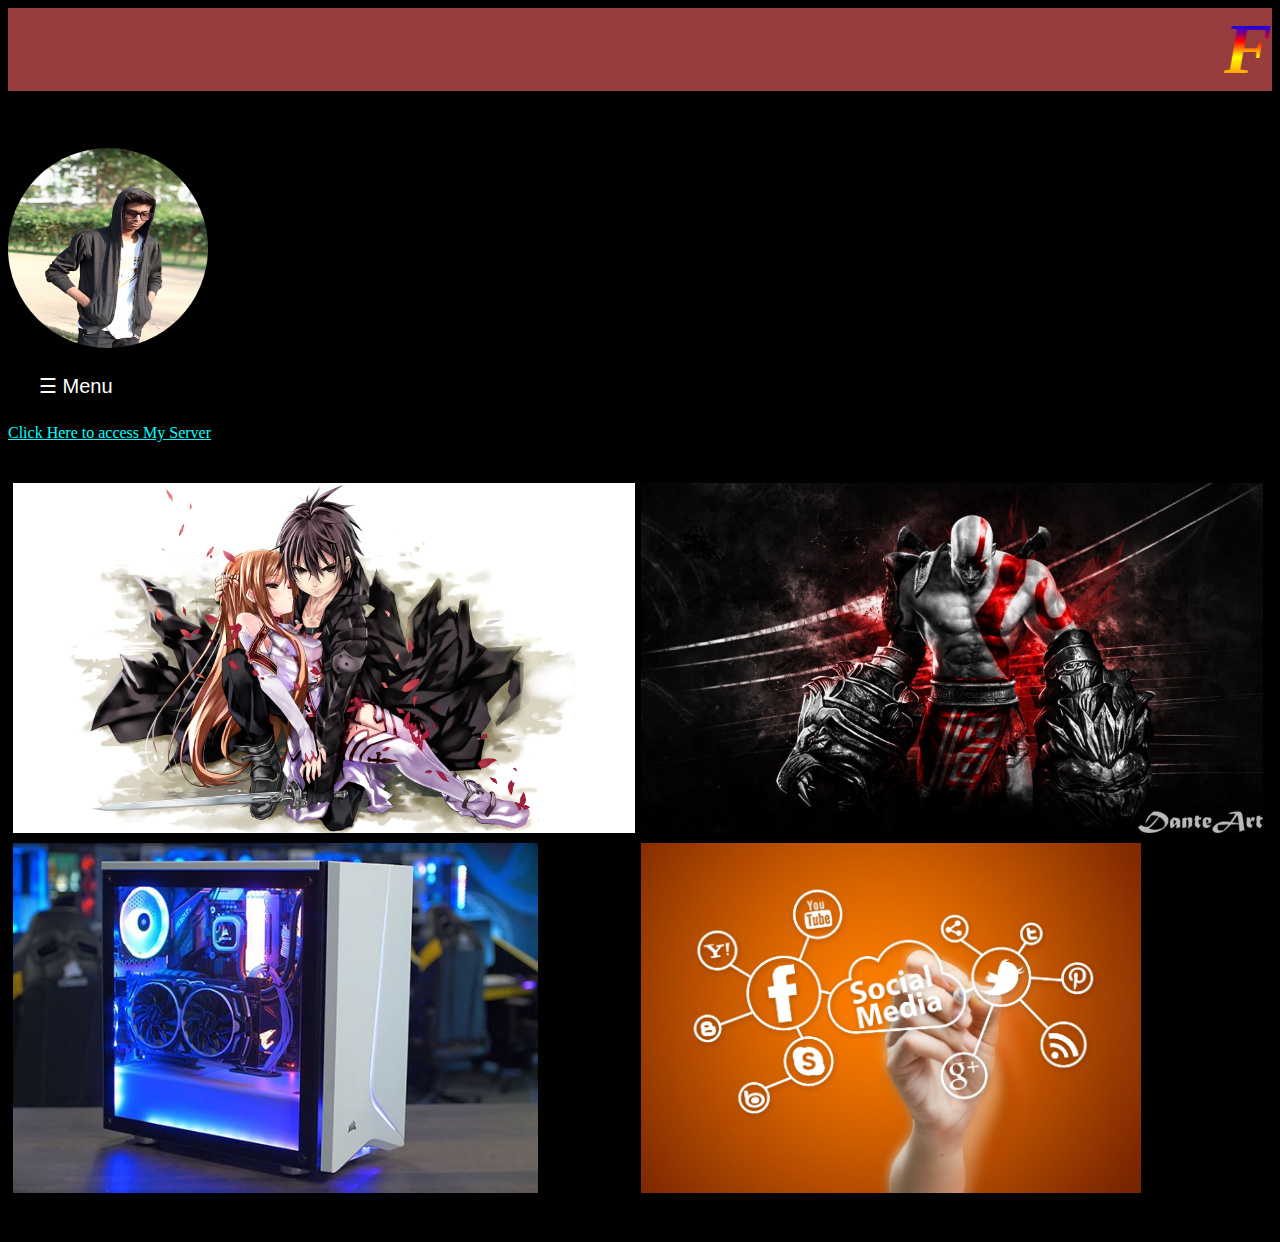
<file: index.html>
<html>
    <head>
        <title>Farid Kratos Webpage</title>
        <link rel="stylesheet" href="Farid Kratos.css">
        <meta name="viewport" content="width=device-width, initial-scale=1">
    </head>
<body>
        <div id="rectangle">
        <h1><marquee><p1 style="font-style:italic;">Farid Kratos</p1></marquee></h1></div><br><br>
        <img class="img1" src="Farid.jpg" width="200" height="200">
    
     <div id="mySidebar" class="sidebar">
  <a href="javascript:void(0)" class="closebtn" onclick="closeNav()">×</a>
  <a href="About.html">About</a>
</div>

<div id="main">
  <button class="openbtn" onclick="openNav()">☰ Menu</button>  
</div>
    <div>
    <a style="color: aqua" href="http://192.168.2.8:8080/FKDrive">Click Here to access My Server</a>
    </div>
    <script>
function openNav() {
  document.getElementById("mySidebar").style.width = "250px";
  document.getElementById("main").style.marginLeft = "250px";
}

function closeNav() {
  document.getElementById("mySidebar").style.width = "0";
  document.getElementById("main").style.marginLeft= "0";
}
    </script>
    <br><br>
    <div class="row">
  <div class="column">
    <div class="container">
        
  <img src="sao1.jpg" id="i1" alt="Anime" class="image" width="auto" height="350">
  <div class="overlay">
    <div class="text" href="Anime.html">I love Anime. <br>
        <a href="Anime.html">Click to See Anime List.</a>
      </div>
  </div>
      </div>
</div>
    
  <div class="column">
    <div class="container">
        
    <img src="god of war.jpg" id="i2" alt="God of War" class="image"href="Game.html"width="auto" height="350">
  <div class="overlay">
    <div class="text" >I love Gaming. <br>
      <a href="Game.html">Click to See Game List.</a>
      </div>
  </div>
          </div>
  
    </div><br><br>
        <div class="row">
  <div class="column">
    <div class="container">
        
    <img src="dream pc.jpg" alt="gfgk" class="image" width="auto" height="350">
  <div class="overlay">
    <div class="text">I want to Assemble Best Pc.<br>
        
        <a href="Dream built.html">Click here to See My Dream Pc Build.
        </a>
      </div>
  </div>
         </div>
    </div><br><br>
        
  <div class="column">
    <div class="container">
       
    <img src="social.jpg" id="i4" alt="Dream pc" class="image"width="auto" height="350">
  <div class="overlay">
    <div class="text">Follow Me on Different Platform<br>
        <a href="Follow me on.html">Click here to Follow Me.
        </a>
      </div>
  </div>
            </div>
        </div>
        </div>
        </div><br><br>
 
</body>

</html>
</file>
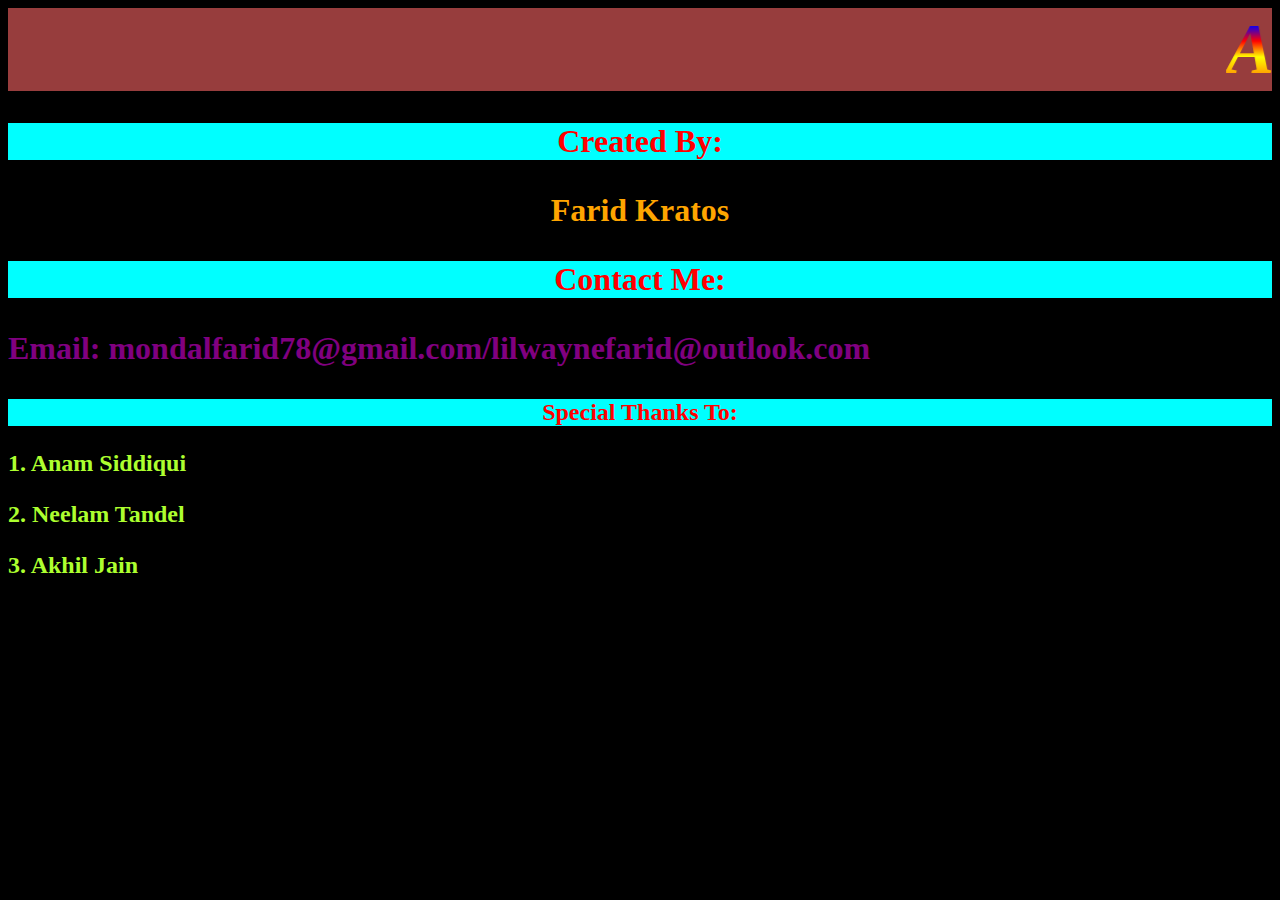
<file: About.html>
<html>
    <head>
        <title>About Farid Kratos</title>
      <link rel="stylesheet" href="Farid%20Kratos.css">
    </head>
    <body>
        <div id="rectangle"><h1><marquee><p1 style="font-style:italic;">About Farid Kratos</p1></marquee></h1></div>
        <h1><p align="center" style="color:red; background-color: aqua">Created By:</p></h1>
        <h1><p align="center" style="color:orange">Farid Kratos</p></h1>
        <h1><p align="center" style="color:red; background-color: aqua">Contact Me:</p></h1>
        <h1><p style="color:purple">Email: mondalfarid78@gmail.com/lilwaynefarid@outlook.com</p></h1>
        <h2><p align="center" style="color:red; background-color: aqua">Special Thanks To:</p></h2>
        <h2><p style="color:greenyellow">1. Anam Siddiqui</p></h2>
        <h2><p style="color:greenyellow">2. Neelam Tandel</p></h2>
        <h2><p style="color:greenyellow">3. Akhil Jain</p></h2>
    </body>
</html>
</file>
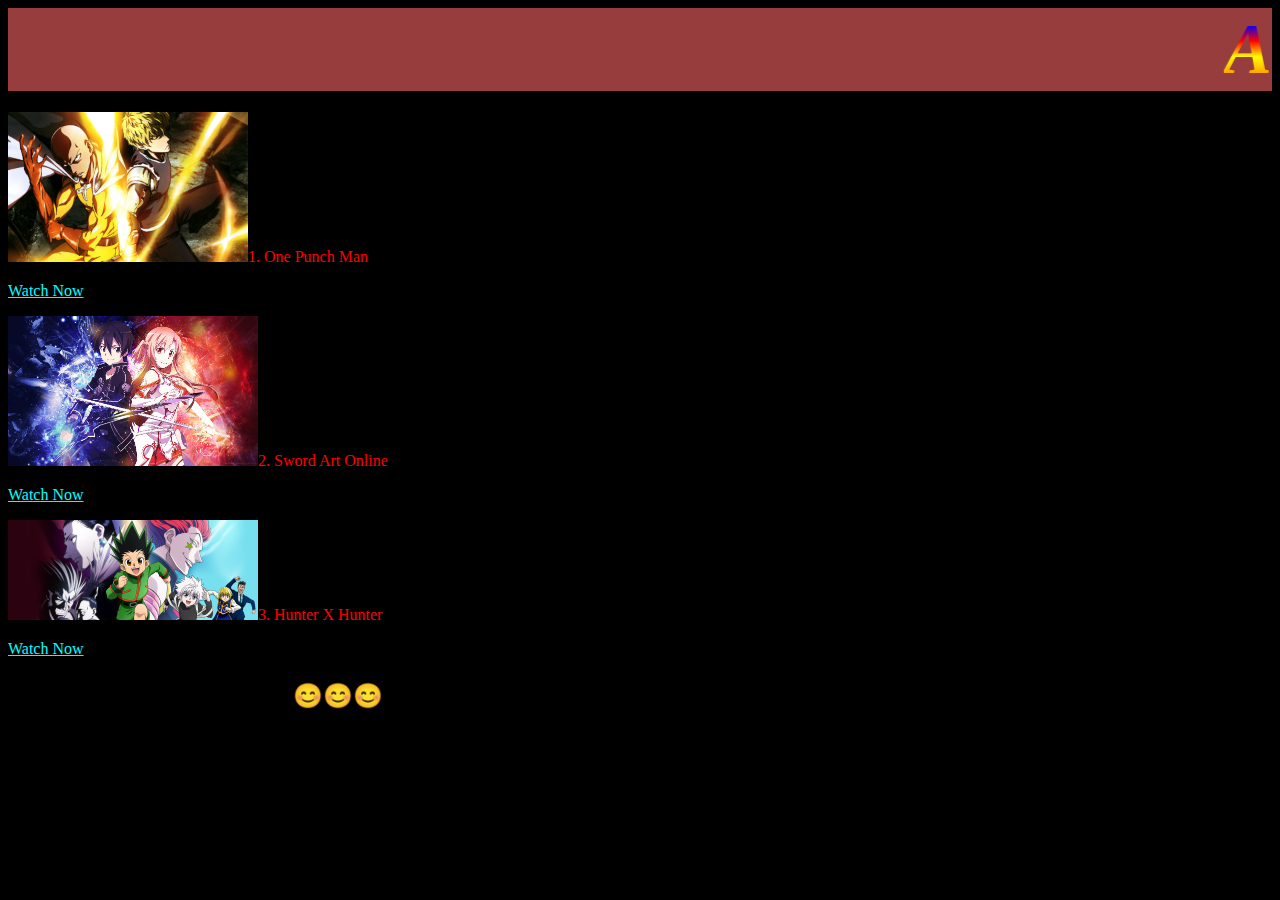
<file: Anime.html>
<html>
    <head>
        <title>Anime For Farid Kratos</title>
        <link rel="stylesheet" href="Farid%20Kratos.css">
    </head>
    <body>
        <div id="rectangle"><h1><marquee><p1 style="font-style:italic;">Anime List</p1></marquee></h1></div>
        <p  style="color:red"><img src="one1.jpg" width="auto" height="150">1. One Punch Man</p><a style="color:aqua" href="https://www2.9anime.nl/watch/one-punch-man-dub.zwx2">Watch Now</a>
        <br>
        <p style="color:red"><img src="sao2.jpg" width="auto" height="150">2. Sword Art Online</p>
        <a style="color:aqua" href="https://www2.9anime.nl/watch/sword-art-online-dub.nw4k">Watch Now</a><br>
        <p style="color:red"><img src="hunter1.jpg" width="auto" height="100">3. Hunter X Hunter</p>
        <a style="color:aqua" href="https://www2.9anime.nl/watch/hunter-x-hunter-dub.8ynv">Watch Now</a><br>
        <h2><p>And 300+ Anime I watched 😊😊😊</p></h2>
    </body>
</html>
</file>
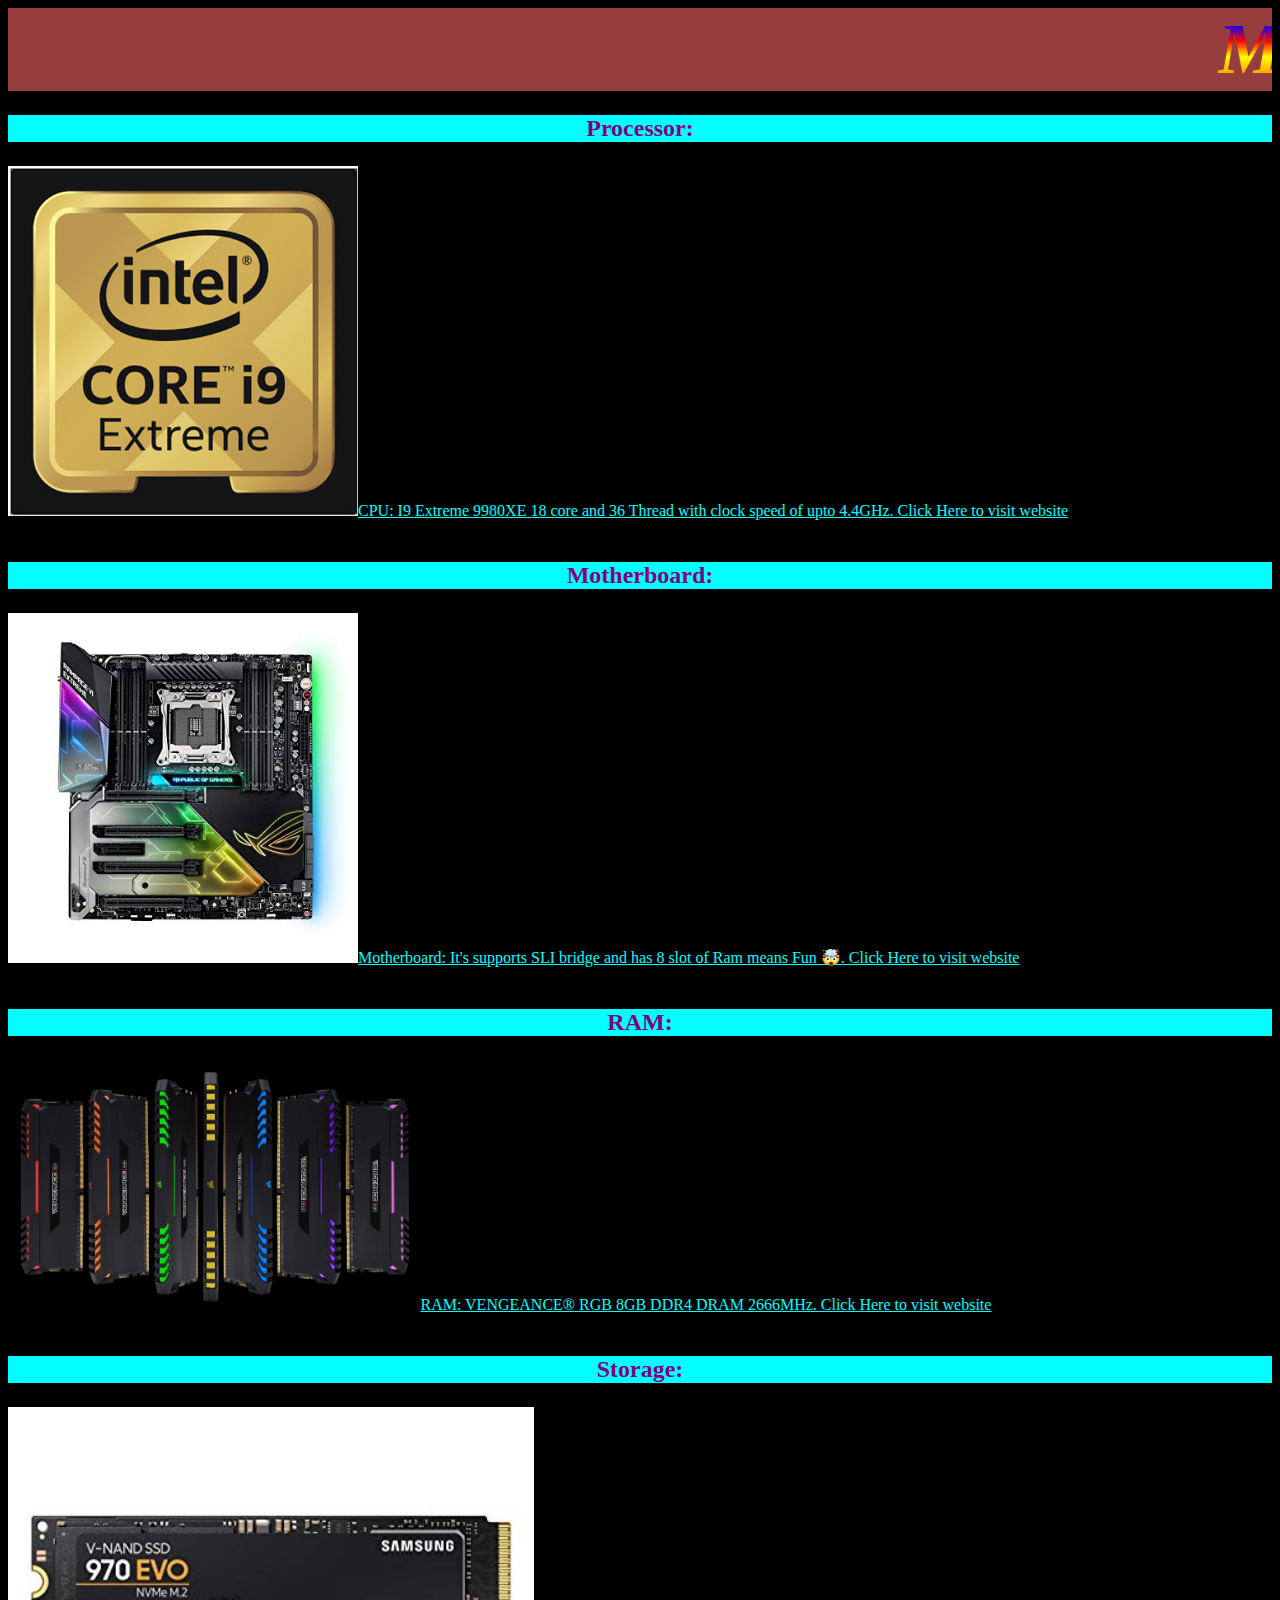
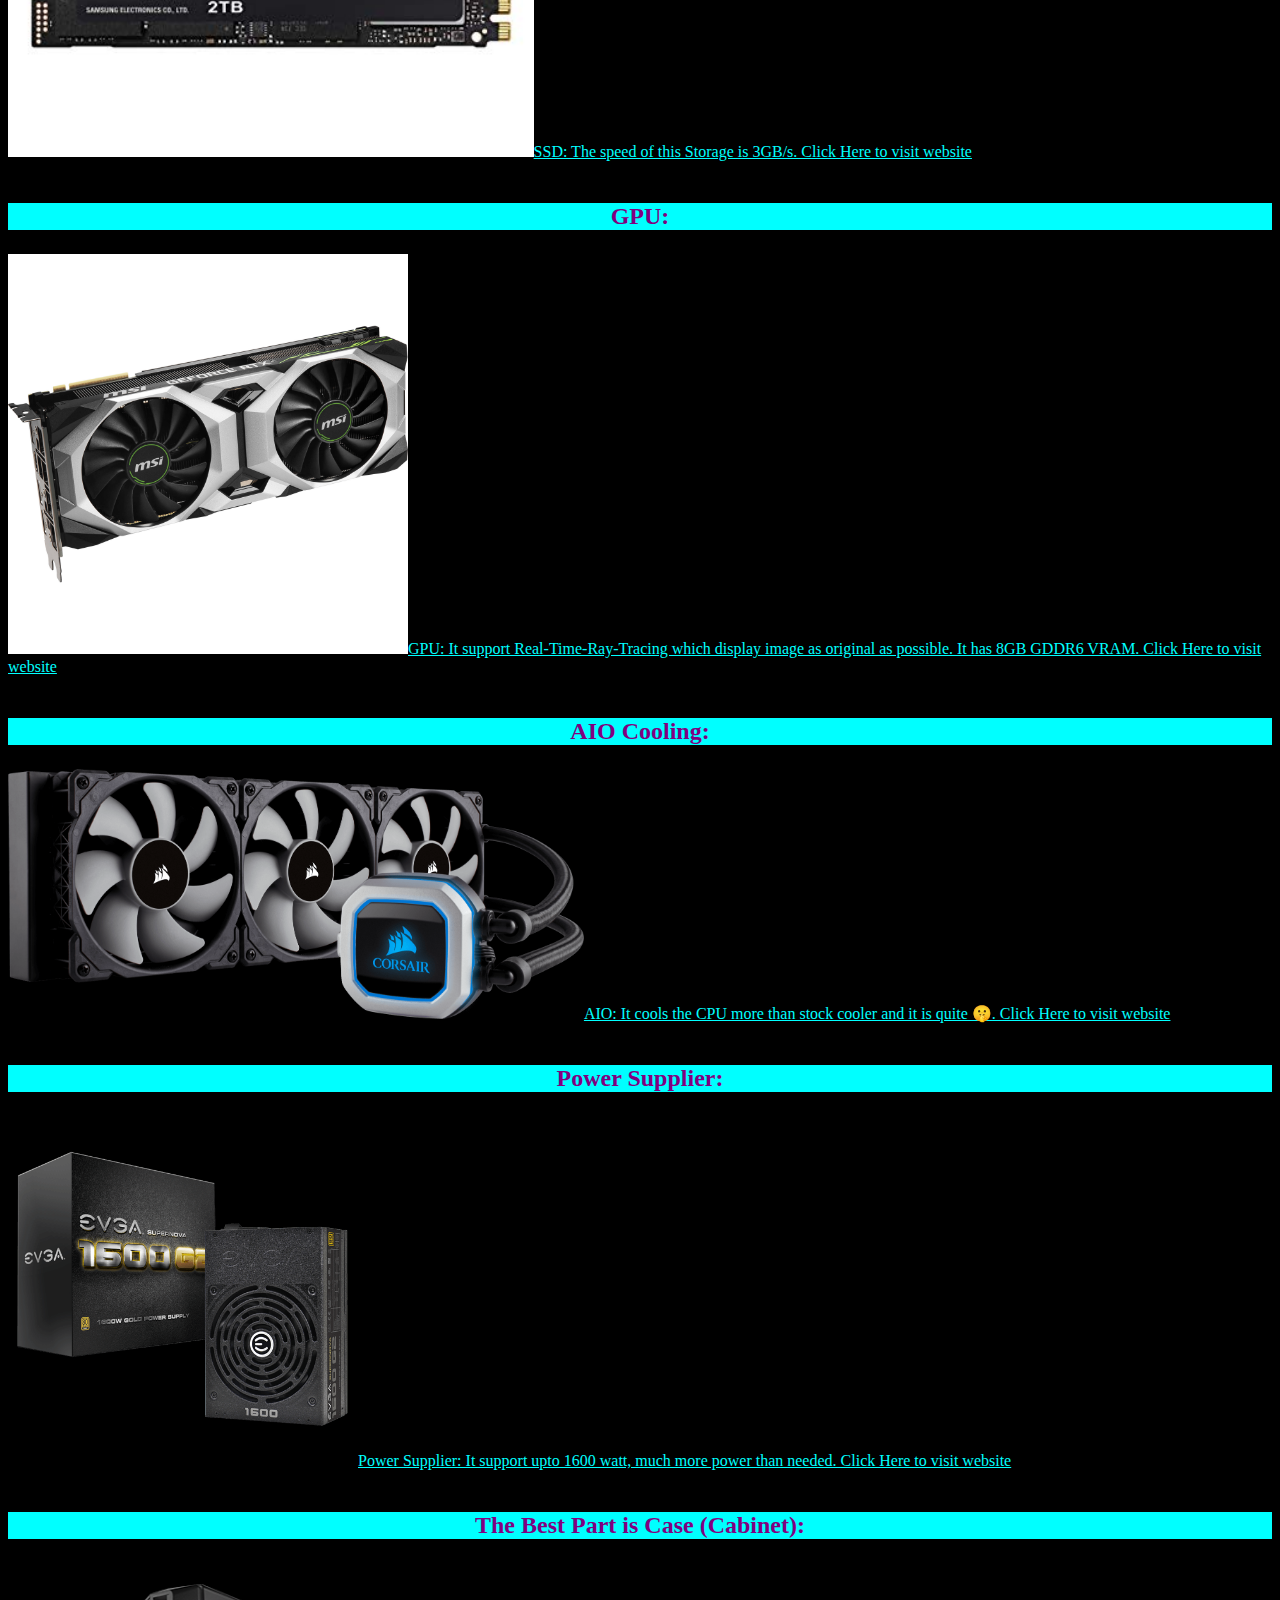
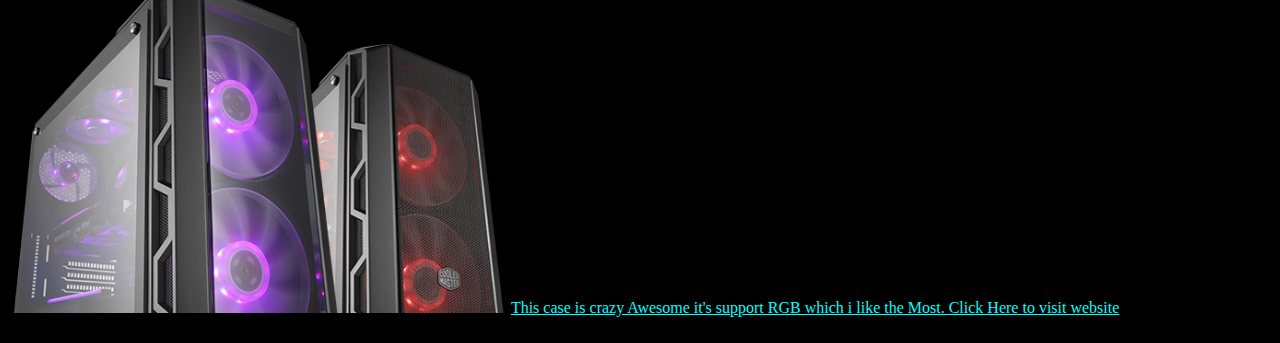
<file: Dream built.html>
<html>
    <head>
        <title>Dream Pc of Farid Kratos</title>
        <link rel="stylesheet" href="Farid Kratos.css">
    </head>
    <body>
        <div id="rectangle"><h1><marquee><p1 style="font-style:italic;">My Dream Pc</p1></marquee></h1></div>
        <h2><p align="center" style="color:purple; background-color: aqua">Processor:</p></h2>
        <img src="i9.jpg" width="auto" height="350"><a href="https://www.intel.in/content/www/in/en/products/processors/core/x-series/i9-9980xe.html" style="color: aqua">CPU: I9 Extreme 9980XE 18 core and 36 Thread with clock speed of upto 4.4GHz. Click Here to visit website</a><br><br>
        <h2><p align="center" style="color:purple; background-color: aqua">Motherboard:</p></h2>
        <img src="mb.jpg" width="auto" height="350"><a href="https://www.asus.com/Motherboards/ROG-RAMPAGE-VI-EXTREME-OMEGA/" style="color: aqua">Motherboard: It's supports SLI bridge and has 8 slot of Ram means Fun 🤯. Click Here to visit website</a><br><br>
        <h2><p align="center" style="color:purple; background-color: aqua">RAM:</p></h2>
        <img src="ram.jpg" width="auto" height="250"><a href="https://www.corsair.com/ca/en/Categories/Products/Memory/VENGEANCE%C2%AE-RGB-16GB-%282-x-8GB%29-DDR4-DRAM-2666MHz-C16-Memory-Kit/p/CMR16GX4M2A2666C16" style="color: aqua">RAM: VENGEANCE® RGB 8GB DDR4 DRAM 2666MHz. Click Here to visit website</a><br><br>
        <h2><p align="center" style="color:purple; background-color: aqua">Storage:</p></h2>
        <img src="ssd.jpg" width="auto" height="350"><a href="https://www.samsung.com/us/computing/memory-storage/solid-state-drives/ssd-970-evo-nvme-m2-2tb-mz-v7e2t0bw/" style="color: aqua">SSD: The speed of this Storage is 3GB/s. Click Here to visit website</a><br><br>
        <h2><p align="center" style="color:purple; background-color: aqua">GPU:</p></h2>
        <img src="gpu.jpg" width="auto" height="400"><a href="https://www.msi.com/Graphics-card/GeForce-RTX-2080-SUPER-VENTUS-OC/" style="color: aqua">GPU: It support Real-Time-Ray-Tracing which display image as original as possible. It has 8GB GDDR6 VRAM. Click Here to visit website</a><br><br>
        <h2><p align="center" style="color:purple; background-color: aqua">AIO Cooling:</p></h2>
        <img src="aio.jpg" width="auto" height="250"><a href="https://www.corsair.com/ww/en/Categories/Products/Liquid-Cooling/Hydro-Series%E2%84%A2-H150i-PRO-RGB-360mm-Liquid-CPU-Cooler/p/CW-9060031-WW" style="color: aqua">AIO: It cools the CPU more than stock cooler and it is quite 🤫. Click Here to visit website</a><br><br>
        <h2><p align="center" style="color:purple; background-color: aqua">Power Supplier:</p></h2>
        <img src="psu.jpg" width="auto" height="350"><a href="https://www.evga.com/products/product.aspx?pn=120-G2-1600-X1" style="color: aqua">Power Supplier: It support upto 1600 watt, much more power than needed. Click Here to visit website</a><br><br>
        <h2><p align="center" style="color:purple; background-color: aqua">The Best Part is Case (Cabinet):</p></h2>
        <img src="cabinet.jpg" width="auto" height="350"><a href="https://www.coolermaster.com/catalog/cases/mid-tower/mastercase-h500/" style="color: aqua">This case is crazy Awesome it's support RGB which i like the Most. Click Here to visit website</a><br><br>
    </body>
</html>
</file>
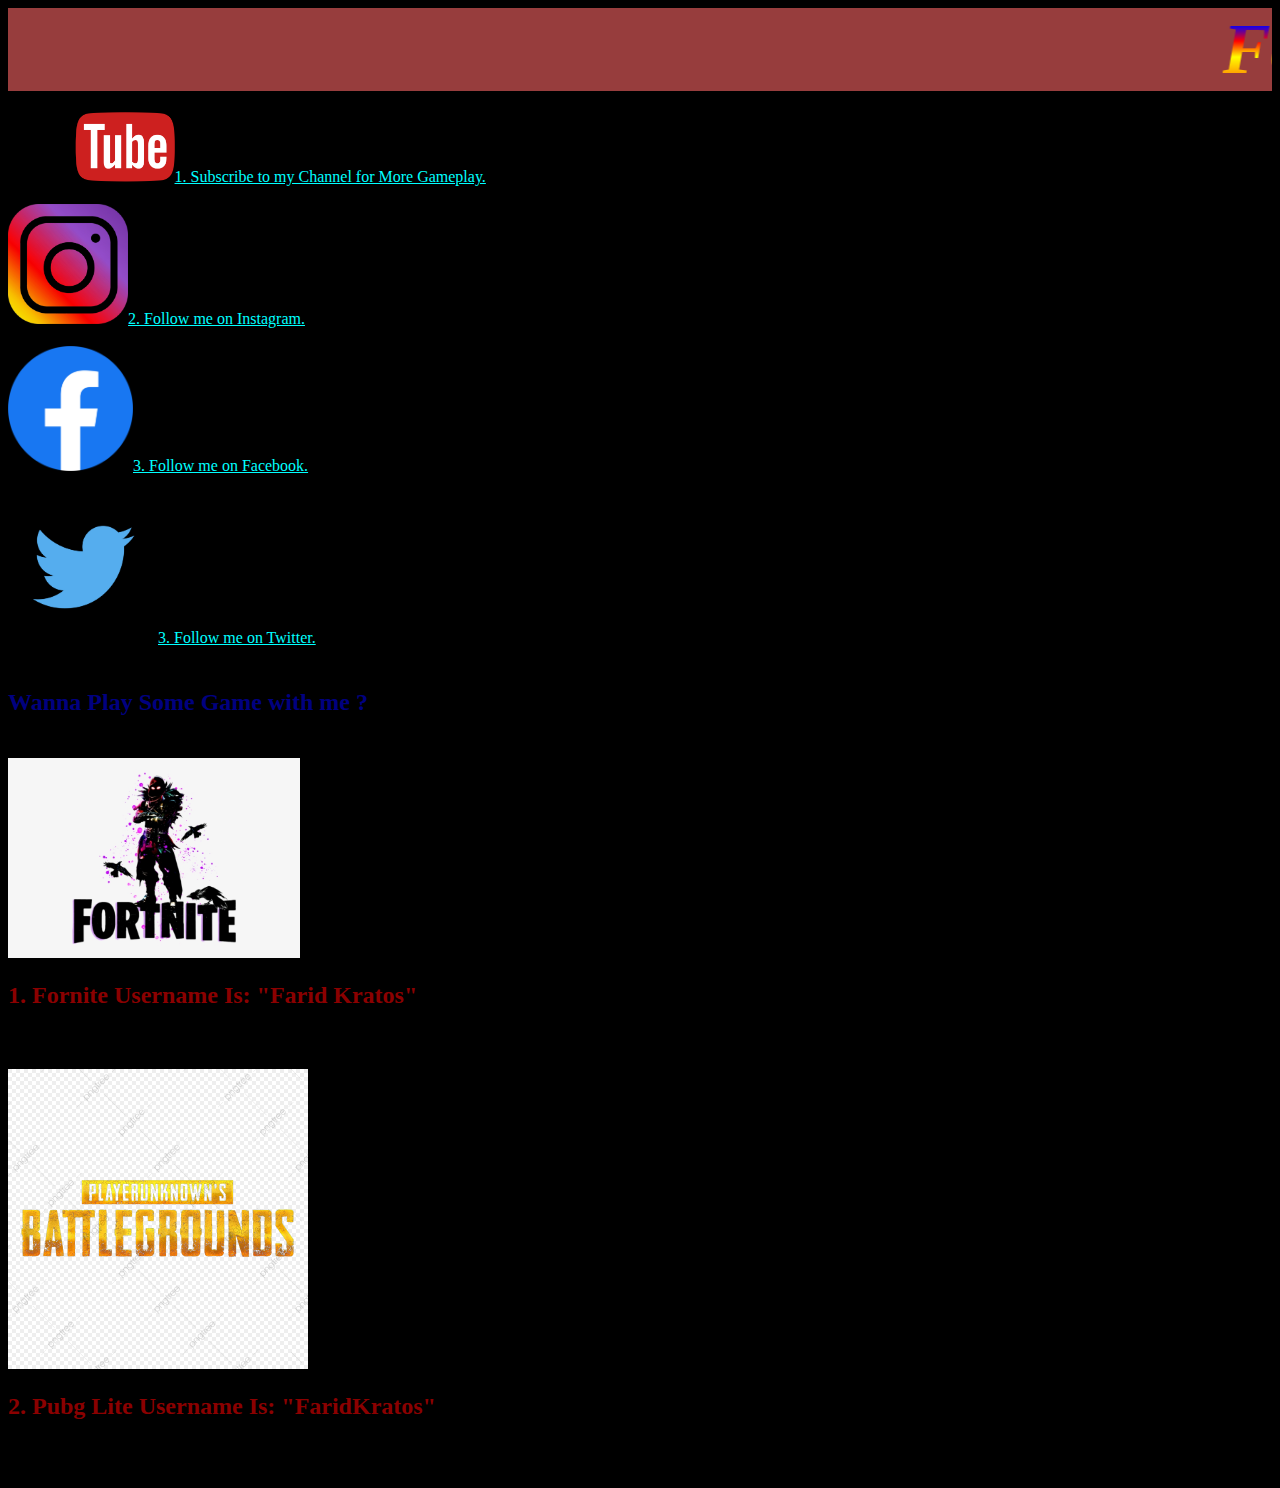
<file: Follow me on.html>
<html>
    <head>
        <title>Follow Farid Kratos</title>
        <link rel="stylesheet" href="Farid Kratos.css">
    </head>
    <body>
        <div id="rectangle"><h1><marquee><p1 style="font-style:italic;">Follow Me</p1></marquee></h1></div>
        <img src="youtube.jpg" width="auto" height="70"><a href="https://www.youtube.com/channel/UCmVMqsAT85tIkv7VK2ZPuYQ" style="color: aqua">1. Subscribe to my Channel for More Gameplay.</a><br><br>
        <img src="insta.jpg" width="auto" height="120"><a href="https://www.instagram.com/farid.kratos/?hl=en" style="color:aqua">2. Follow me on Instagram.</a><br><br>
        <img src="facebook.jpg" width="auto" height="125"><a href="https://www.facebook.com/mondal.farid.7" style="color:aqua">3. Follow me on Facebook.</a><br><br>
        <img src="twitter.jpg" width="auto" height="150"><a href="https://twitter.com/FaridMondal5" style="color:aqua">3. Follow me on Twitter.</a><br><br>
        <h2><p style="color: navy">Wanna Play Some Game with me ?</p></h2>
        <br>
        <img src="fortnite.jpg" width="auto" height="200"><h2><p style="color:darkred">1. Fornite Username Is: "Farid Kratos"</p></h2><br><br>
        <img src="pubg.jpg" width="auto" height="300"><h2><p style="color:darkred">2. Pubg Lite Username Is: "FaridKratos"</p></h2><br><br>
    </body>
</html>
</file>
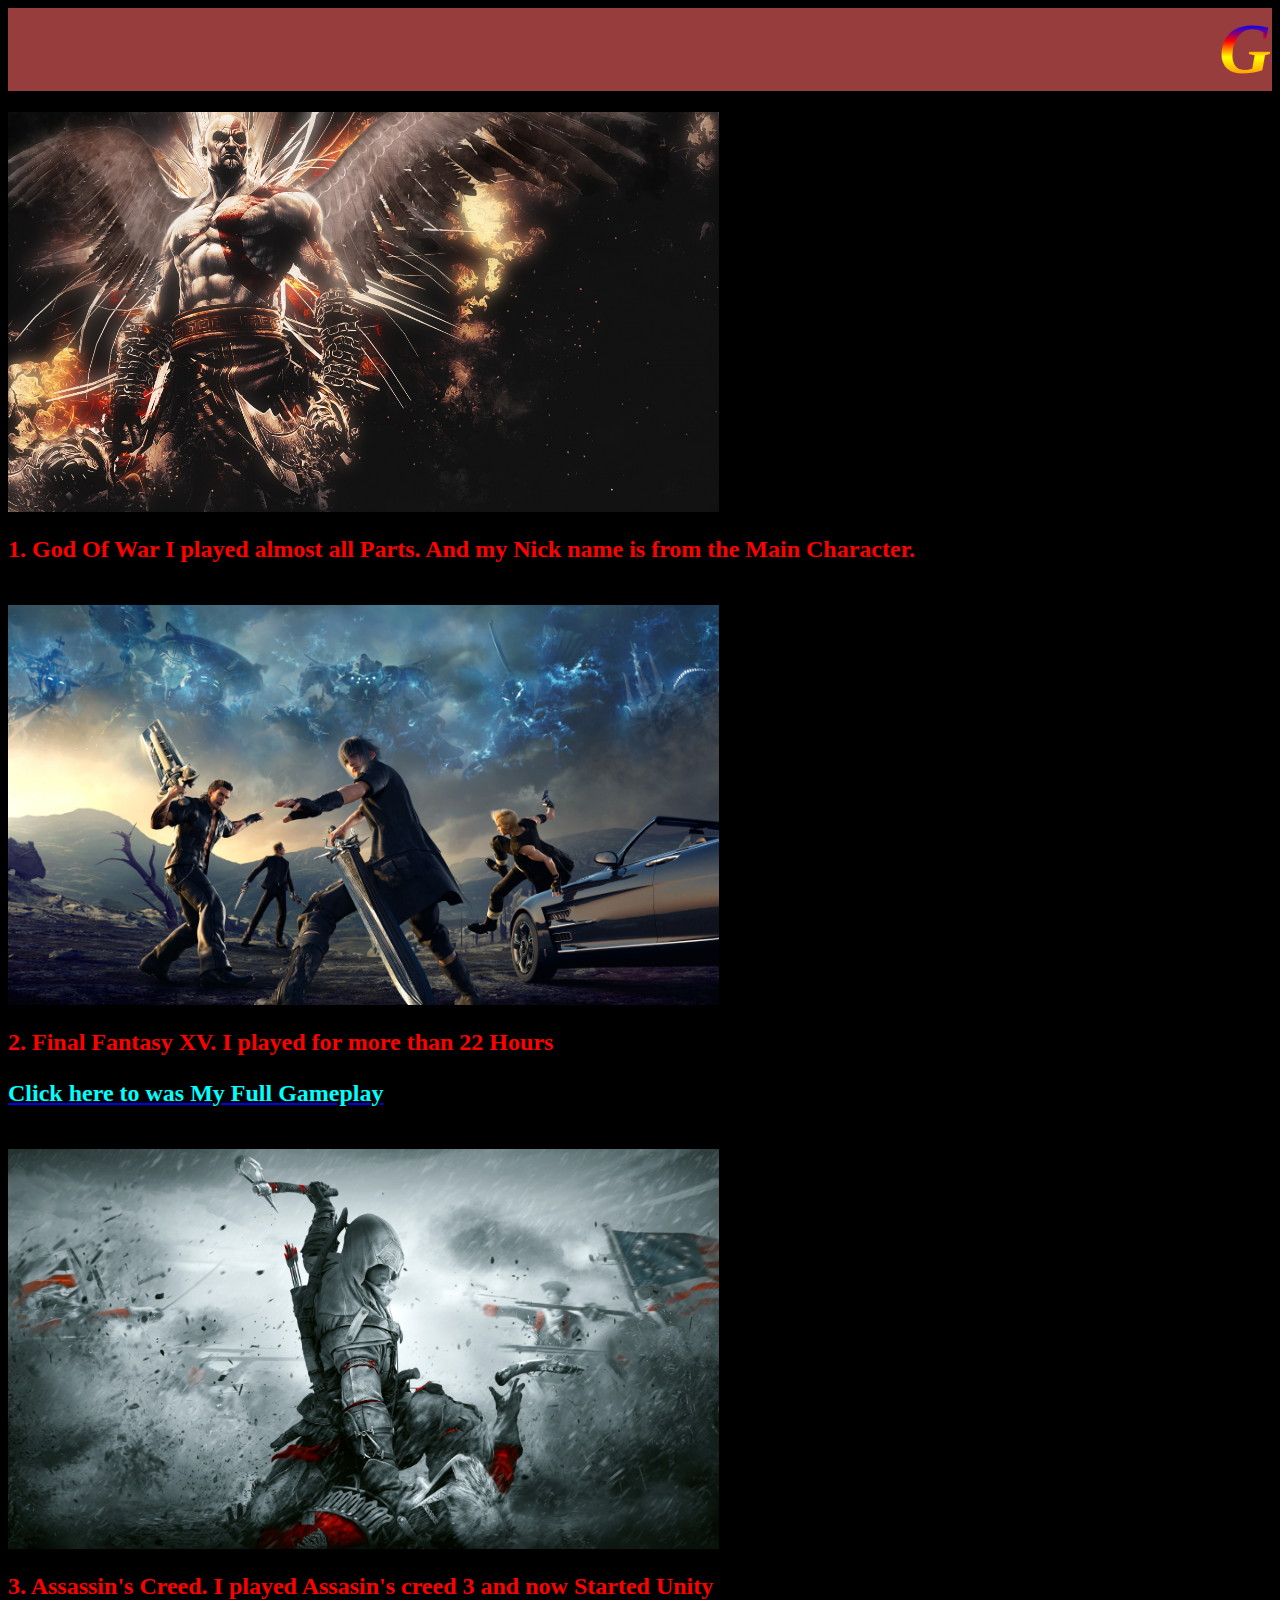
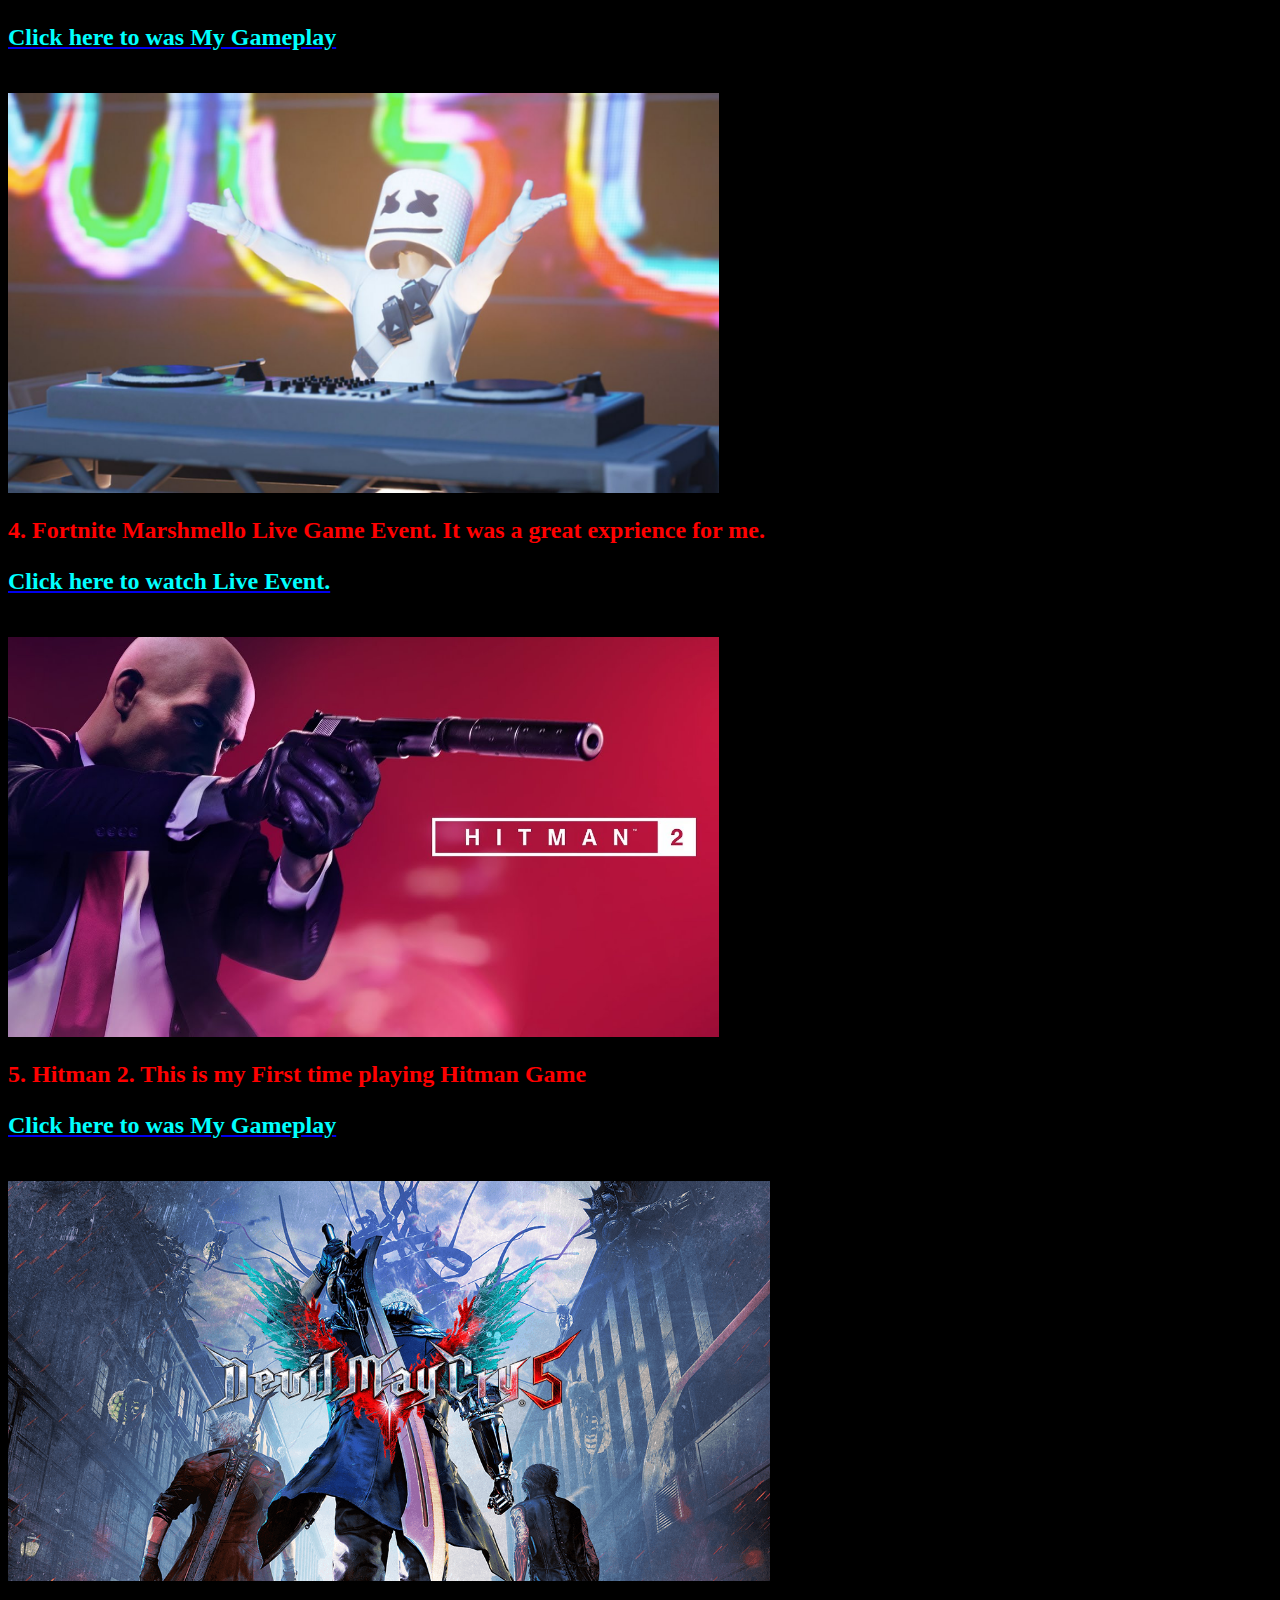
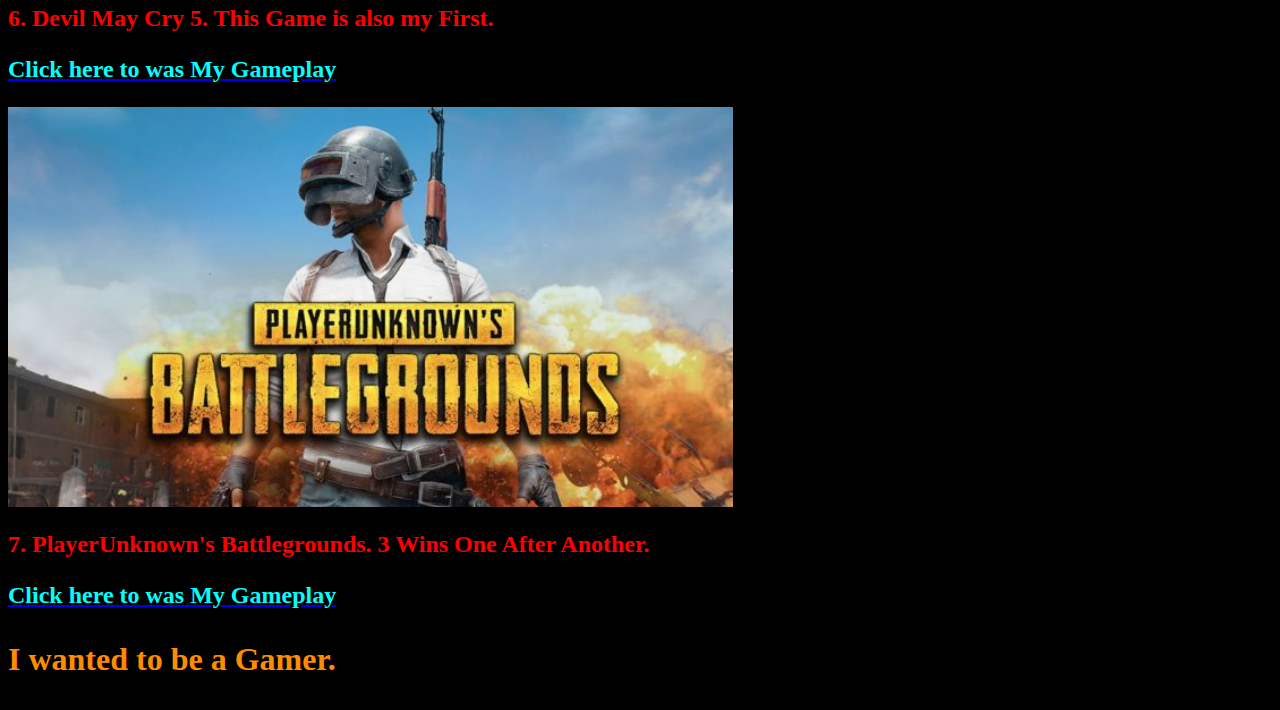
<file: Game.html>
<html>
    <head>
        <title>Games Played by Farid Kratos</title>
        <link rel="stylesheet" href="Farid Kratos.css">
    </head>
    <body>
        <div id="rectangle"><h1><marquee><p1 style="font-style:italic;">Game List</p1></marquee></h1></div>
        <img src="gow1.jpg" width="auto" height="400"><h2><p  style="color:red"> 1. God Of War I played almost all Parts. And my Nick name is from the Main Character.</p></h2>
        <br>
        <img src="ff151.jpg" width="auto" height="400"><h2><p style="color:red"> 2. Final Fantasy XV. I played for more than 22 Hours</p><a href="https://www.youtube.com/watch?v=yG3erwPkJrs"><p style="color:aqua">Click here to was My Full Gameplay</p></a></h2>
        <br>
        <img src="Assassin1.jpg" width="auto" height="400"><h2><p style="color:red"> 3. Assassin's Creed. I played Assasin's creed 3 and now Started Unity </p><a href="https://www.youtube.com/watch?v=PRGW__LTC1E"><p style="color:aqua">Click here to was My Gameplay</p></a></h2>
        <br>
        <img src="fortnite2.jpg" width="auto" height="400"><h2><p style="color:red"> 4. Fortnite Marshmello Live Game Event. It was a great exprience for me.</p><a href="https://www.youtube.com/watch?v=oNFi7GX5IvM"><p style="color:aqua">Click here to watch Live Event.</p></a></h2>
        <br>
        <img src="hitman1.jpg" width="auto" height="400"><h2><p style="color:red"> 5. Hitman 2. This is my First time playing Hitman Game </p><a href="https://www.youtube.com/watch?v=JgPt252_-L4&t"><p style="color:aqua">Click here to was My Gameplay</p></a></h2>
        <br>
        <img src="dmc5.jpg" width="auto" height="400"><h2><p style="color:red"> 6. Devil May Cry 5. This Game is also my First.</p><a href="https://www.youtube.com/watch?v=YdguIHIB-Dk"><p style="color:aqua">Click here to was My Gameplay</p></a></h2>
        <img src="pubg1.jpg" width="auto" height="400"><h2><p style="color:red"> 7. PlayerUnknown's Battlegrounds. 3 Wins One After Another.</p><a href="https://www.youtube.com/watch?v=MHdRUiA2m9A&t"><p style="color:aqua">Click here to was My Gameplay</p></a></h2>
        <h1><p style="color:darkorange">I wanted to be a Gamer.</p></h1>
    </body>
</html>
</file>
<file: Farid Kratos.css>
.img1 {
  border-radius: 50%;
}
p1 {
  font-size: 72px;
  background: -webkit-linear-gradient(green,blue,red,yellow,orange,purple);
  -webkit-background-clip: text;
  -webkit-text-fill-color: transparent;
}
html
{
    background-color: black;

    animation: 7s infinite alternate ease-out breathing-color--dark;
}

@keyframes breathing-color--dark {
    from
    {
        background-color: black;
    }
    to
    {
        background-color: grey;
    }
}
#rectangle{
    width:relative;
    height:relative;
    background:#973D3D;
}
.container {
  position:relative;
  width: 100%;
}

.image {
  display:block;
  width: auto;
  height: 350;
}

.overlay {
  position:absolute;
  bottom:100%;
  left:0;
  right:0;
  background-color: #008CBA;
  overflow:hidden;
  width:100%;
  height:0;
  transition: .5s ease;
}


.container:hover .overlay {
  bottom:0;
  height:100%;
}

.text {
  color: white;
  font-size: 20px;
  position: absolute;
  top: 50%;
  left: 50%;
  -webkit-transform: translate(-50%, -50%);
  -ms-transform: translate(-50%, -50%);
  transform: translate(-50%, -50%);
  text-align: center;
}
id2{
    float:right;
}
id3{
    float:left;
}
id4{
    float:right;
}

.column {
  float: left;
  width: 48.9%;
  height: auto;
  padding: 5px;

}

/* Clearfix (clear floats) */
.row::after {
  content: "";
    
  clear:both;
  display: table;
}

<style>
body {
  font-family: "Lato", sans-serif;
}

.sidebar {
  height: 100%;
  width: 0;
  position: absolute;
  z-index: 1;
  top: 0;
  left: 0;
  background-color: #111;
  overflow-x: hidden;
  transition: 0.5s;
  padding-top: 60px;
}

.sidebar a {
  padding: 8px 8px 8px 32px;
  text-decoration: none;
  font-size: 25px;
  color: #818181;
  display: block;
  transition: 0.3s;
}

.sidebar a:hover {
  color: #f1f1f1;
}

.sidebar .closebtn {
  position: absolute;
  top: 0;
  right: 25px;
  font-size: 36px;
  margin-left: 50px;
}

.openbtn {
  font-size: 20px;
  cursor: pointer;
  background-color: black;
  color: white;
  padding: 10px 15px;
  border: none;
}

.openbtn:hover {
  background-color:green;
}

#main {
  transition: margin-left .5s;
  padding: 16px;
}

/* On smaller screens, where height is less than 450px, change the style of the sidenav (less padding and a smaller font size) */
@media screen and (max-height: 450px) {
  .sidebar {padding-top: 15px;}
  .sidebar a {font-size: 18px;}
}
</style>
</file>
